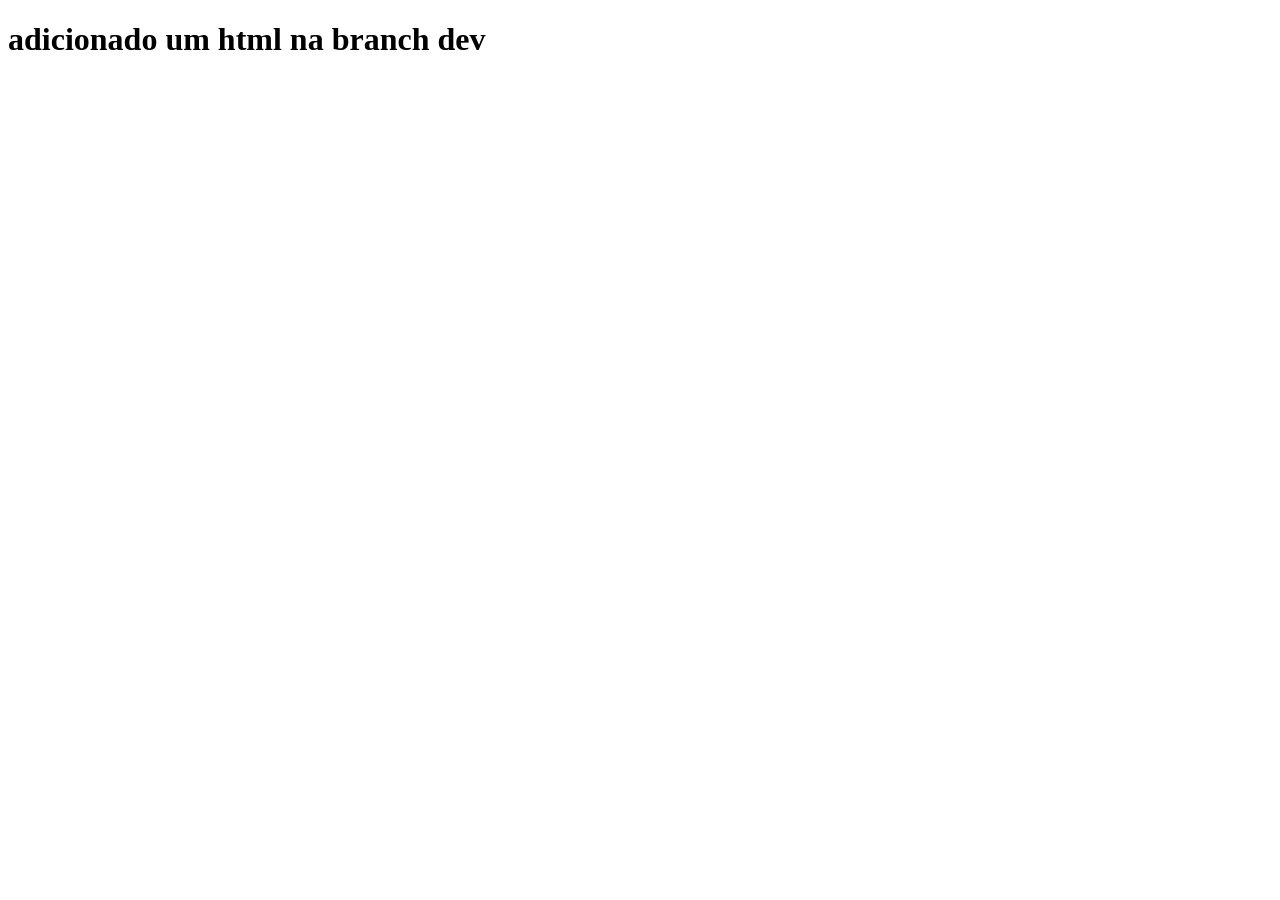
<file: index.html>
<!DOCTYPE html>
<html lang="en">
<head>
    <meta charset="UTF-8">
    <meta name="viewport" content="width=device-width, initial-scale=1.0">
    <title>Document</title>
</head>
<body>
    <h1>adicionado um html na branch dev</h1>
</body>
</html>
</file>
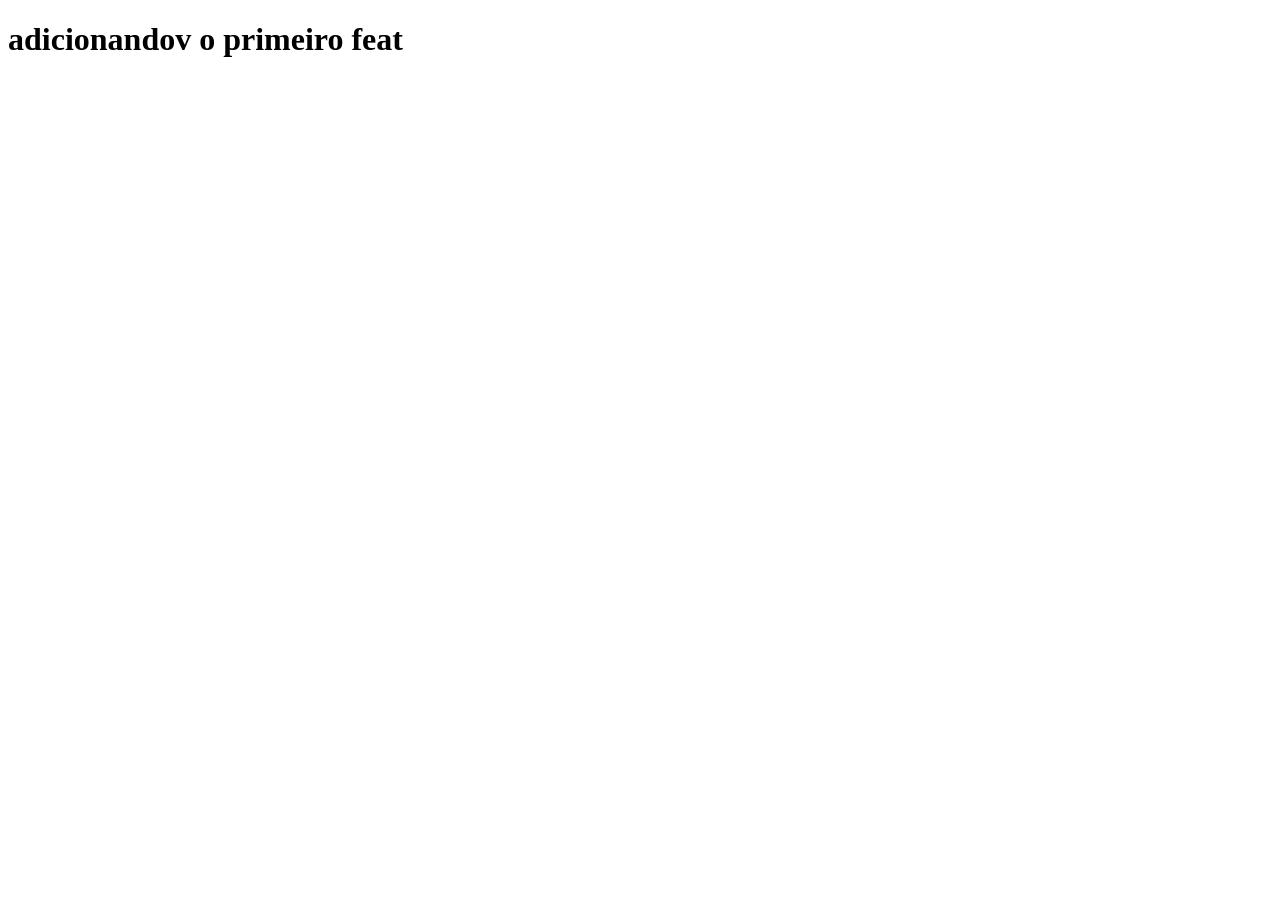
<file: indexf.html>
<!DOCTYPE html>
<html lang="en">
<head>
    <meta charset="UTF-8">
    <meta name="viewport" content="width=device-width, initial-scale=1.0">
    <title>Document</title>
</head>
<body>
    <h1>adicionandov o primeiro feat</h1>
</body>
</html>
</file>
